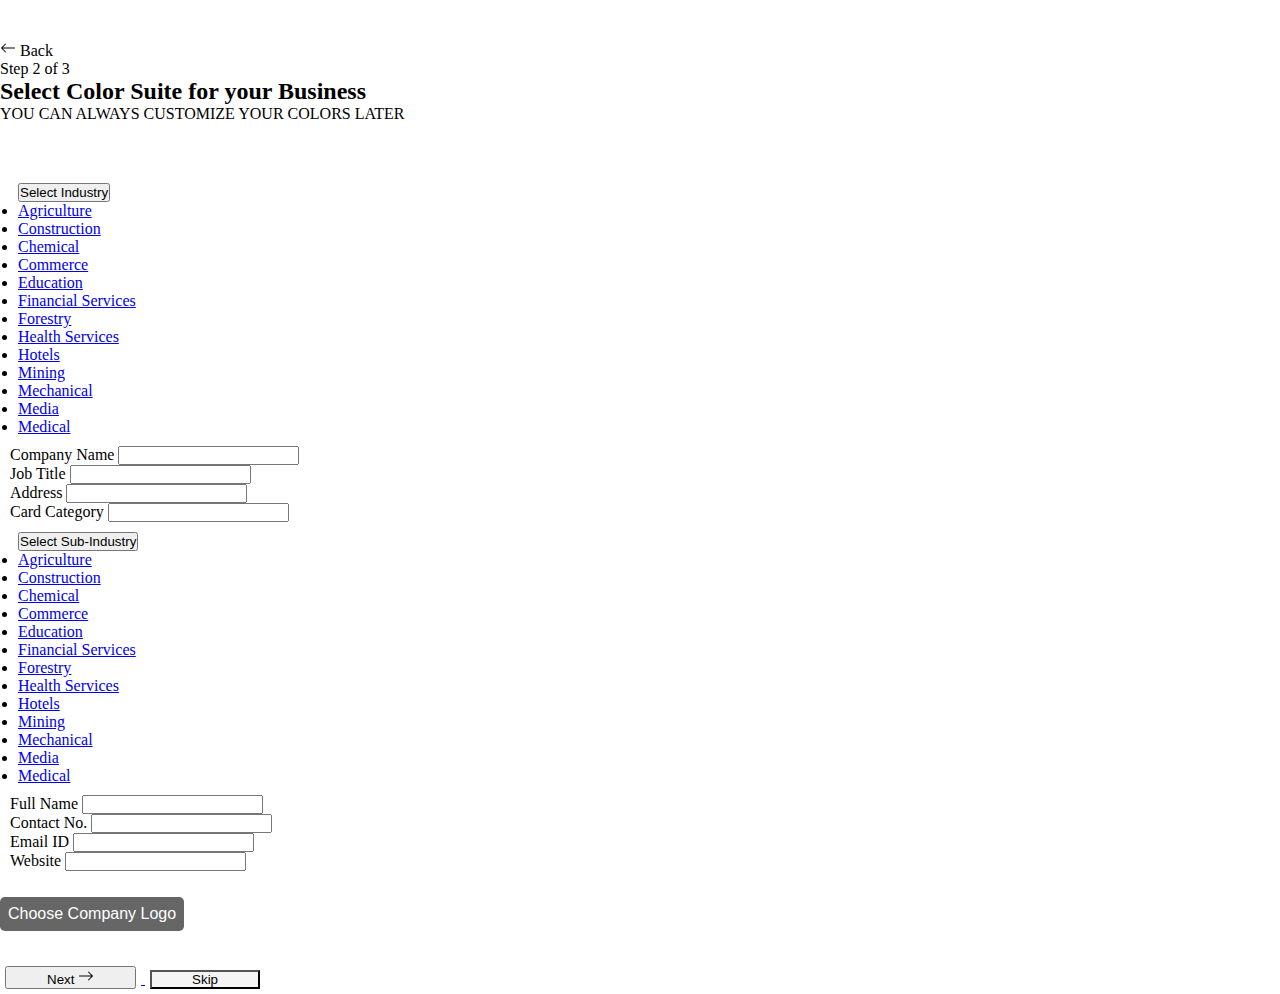
<file: forms2.html>
<!doctype html>
<html lang="en">

<head>
    <meta charset="utf-8">
    <meta name="viewport" content="width=device-width, initial-scale=1">

    <!-- CSS Link -->
    <link rel="stylesheet" href="style.css">

    <title>Mommy Prints</title>
    <link href="https://cdn.jsdelivr.net/npm/bootstrap@5.3.0-alpha1/dist/css/bootstrap.min.css" rel="stylesheet"
        integrity="sha384-GLhlTQ8iRABdZLl6O3oVMWSktQOp6b7In1Zl3/Jr59b6EGGoI1aFkw7cmDA6j6gD" crossorigin="anonymous">
</head>

<body>

    <div class="container" style="margin-top: 40px;">
        <div class="container" style="margin-top: 10px;">
            <a onclick="history.back()" class="text-start" style="color: black; text-decoration: none;"> <svg
                    xmlns="http://www.w3.org/2000/svg" width="16" height="16" fill="currentColor"
                    class="bi bi-arrow-left" viewBox="0 0 16 16">
                    <path fill-rule="evenodd"
                        d="M15 8a.5.5 0 0 0-.5-.5H2.707l3.147-3.146a.5.5 0 1 0-.708-.708l-4 4a.5.5 0 0 0 0 .708l4 4a.5.5 0 0 0 .708-.708L2.707 8.5H14.5A.5.5 0 0 0 15 8z" />
                </svg> Back</a>
        </div>
        <p class="fs-6 container-fluid d-flex justify-content-center align-items-center">
            Step 2 of 3
        </p>
        <h2 class="fs-1 container-fluid d-flex justify-content-center align-items-center">
            Select Color Suite for your Business
        </h2>
        <p class="fs-6 container-fluid d-flex justify-content-center align-items-center">
            YOU CAN ALWAYS CUSTOMIZE YOUR COLORS LATER
        </p>
    </div>
    <div class="container-fluid d-flex justify-content-center align-items-center" style="margin-top: 40px;">
        <div class="row">
            <div class="col-md-12" style="padding: 10px;">
                <div class="row">
                    <div class="col-md-6">
                        <form role="form">
                            <div class="dropdown" style="margin-bottom: 10px; margin-left: 8px; margin-top: 10px;">
                                <button class="btn btn-secondary dropdown-toggle" type="button"
                                    data-bs-toggle="dropdown" aria-expanded="false">
                                    Select Industry
                                </button>
                                <ul class="dropdown-menu">
                                    <li><a class="dropdown-item" href="#">Agriculture</a></li>
                                    <li><a class="dropdown-item" href="#">Construction</a></li>
                                    <li><a class="dropdown-item" href="#">Chemical</a></li>
                                    <li><a class="dropdown-item" href="#">Commerce</a></li>
                                    <li><a class="dropdown-item" href="#">Education</a></li>
                                    <li><a class="dropdown-item" href="#">Financial Services</a></li>
                                    <li><a class="dropdown-item" href="#">Forestry</a></li>
                                    <li><a class="dropdown-item" href="#">Health Services</a></li>
                                    <li><a class="dropdown-item" href="#">Hotels</a></li>
                                    <li><a class="dropdown-item" href="#">Mining</a></li>
                                    <li><a class="dropdown-item" href="#">Mechanical</a></li>
                                    <li><a class="dropdown-item" href="#">Media</a></li>
                                    <li><a class="dropdown-item" href="#">Medical</a></li>
                                </ul>
                            </div>
                            <div class="form-group">
                                <div class="container">
                                    <label for="exampleInputEmail1"
                                        style="margin-bottom: 2px; margin-top: 5px; width: 360px;">
                                        Company Name
                                    </label>
                                    <input type="text" class="form-control" id="exampleInputEmail1" />
                                </div>

                                <div class="container">
                                    <label for="exampleInputEmail1"
                                        style="margin-bottom: 2px; margin-top: 5px; width: 360px;">
                                        Job Title
                                    </label>
                                    <input type="text" class="form-control" id="exampleInputEmail1" />
                                </div>

                                <div class="container">
                                    <label for="exampleInputEmail1"
                                        style="margin-bottom: 2px; margin-top: 5px; width: 360px;">
                                        Address
                                    </label>
                                    <input type="text" class="form-control" id="exampleInputEmail1" />
                                </div>

                                <div class="container">
                                    <label for="exampleInputEmail1"
                                        style="margin-bottom: 2px; margin-top: 5px; width: 360px;">
                                        Card Category
                                    </label>
                                    <input type="text" class="form-control" id="exampleInputEmail1" />
                                </div>
                            </div>
                        </form>
                    </div>
                    <div class="col-md-6">
                        <form role="form">
                            <div class="dropdown" style="margin-bottom: 10px; margin-left: 8px; margin-top: 10px;">
                                <button class="btn btn-secondary dropdown-toggle" type="button"
                                    data-bs-toggle="dropdown" aria-expanded="false">
                                    Select Sub-Industry
                                </button>
                                <ul class="dropdown-menu">
                                    <li><a class="dropdown-item" href="#">Agriculture</a></li>
                                    <li><a class="dropdown-item" href="#">Construction</a></li>
                                    <li><a class="dropdown-item" href="#">Chemical</a></li>
                                    <li><a class="dropdown-item" href="#">Commerce</a></li>
                                    <li><a class="dropdown-item" href="#">Education</a></li>
                                    <li><a class="dropdown-item" href="#">Financial Services</a></li>
                                    <li><a class="dropdown-item" href="#">Forestry</a></li>
                                    <li><a class="dropdown-item" href="#">Health Services</a></li>
                                    <li><a class="dropdown-item" href="#">Hotels</a></li>
                                    <li><a class="dropdown-item" href="#">Mining</a></li>
                                    <li><a class="dropdown-item" href="#">Mechanical</a></li>
                                    <li><a class="dropdown-item" href="#">Media</a></li>
                                    <li><a class="dropdown-item" href="#">Medical</a></li>
                                </ul>
                            </div>
                            <div class="form-group">
                                <div class="container">
                                    <label for="exampleInputEmail1"
                                        style="margin-bottom: 2px; margin-top: 5px; width: 360px;">
                                        Full Name
                                    </label>
                                    <input type="text" class="form-control" id="exampleInputEmail1" />
                                </div>
                                <div class="container">
                                    <label for="exampleInputEmail1"
                                        style="margin-bottom: 2px; margin-top: 5px; width: 360px;">
                                        Contact No.
                                    </label>
                                    <input type="text" class="form-control" id="exampleInputEmail1" />
                                </div>

                                <div class="container">
                                    <label for="exampleInputEmail1"
                                        style="margin-bottom: 2px; margin-top: 5px; width: 360px;">
                                        Email ID
                                    </label>
                                    <input type="text" class="form-control" id="exampleInputEmail1" />
                                </div>
                                <div class="container">
                                    <label for="exampleInputEmail1"
                                        style="margin-bottom: 2px; margin-top: 5px; width: 360px;">
                                        Website
                                    </label>
                                    <input type="text" class="form-control" id="exampleInputEmail1" />
                                </div>
                            </div>
                        </form>
                    </div>
                </div>
            </div>
        </div>
    </div>
    <div class="container d-flex justify-content-center">
        <input type="file" id="upload" hidden />
        <label for="upload"
            style="display: inline-block; background-color: #666666; color: white; padding: 0.5rem; font-family: sans-serif; border-radius: 0.3rem; cursor: pointer; margin-top: 1rem;">Choose
            Company Logo</label>
    </div>
    <div class="container-fluid text-center" style="margin-top: 30px;">
        <a href="/web/index.html">
            <button type="button" class="btn btn-dark"
                style="margin: 5px; padding-left: 40px; padding-right: 40px;">Next
                <svg xmlns="http://www.w3.org/2000/svg" width="16" height="16" fill="currentColor"
                    class="bi bi-arrow-right" viewBox="0 0 16 16">
                    <path fill-rule="evenodd"
                        d="M1 8a.5.5 0 0 1 .5-.5h11.793l-3.147-3.146a.5.5 0 0 1 .708-.708l4 4a.5.5 0 0 1 0 .708l-4 4a.5.5 0 0 1-.708-.708L13.293 8.5H1.5A.5.5 0 0 1 1 8z" />
                </svg></button>
        </a>
        <button type="button" class="btn"
            style="background-color: #f4f4f4; margin: 5px; padding-right: 40px; padding-left: 40px;">Skip</button>
    </div>




    <script src="https://cdn.jsdelivr.net/npm/bootstrap@5.3.0-alpha1/dist/js/bootstrap.bundle.min.js"
        integrity="sha384-w76AqPfDkMBDXo30jS1Sgez6pr3x5MlQ1ZAGC+nuZB+EYdgRZgiwxhTBTkF7CXvN"
        crossorigin="anonymous"></script>
</body>

</html>
</file>
<file: style.css>
*{
    margin: 0;
    padding: 0;
    box-sizing: border-box;
}
</file>
